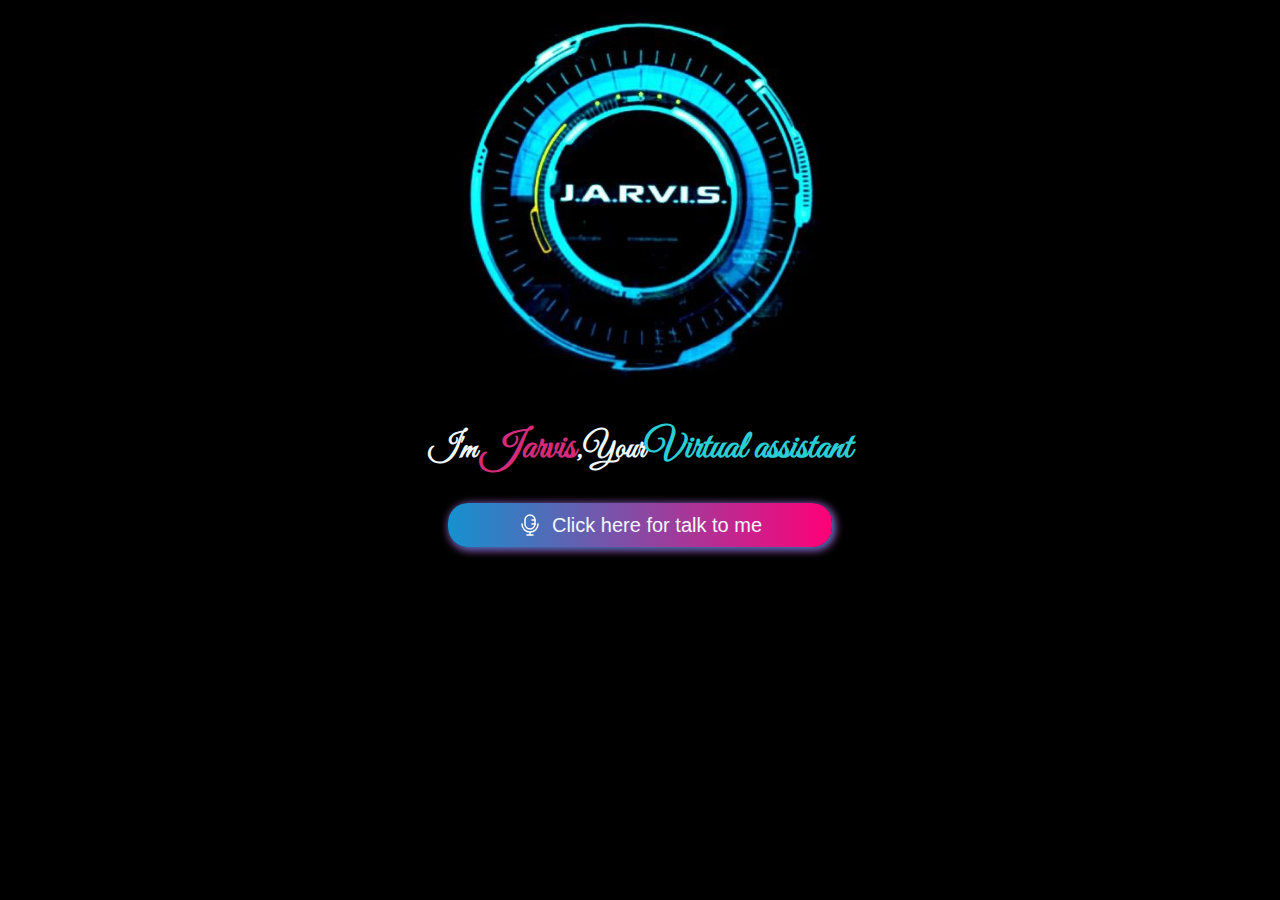
<file: index.html>
<!DOCTYPE html>
<html lang="en">
<head>
    <meta charset="UTF-8">
    <meta name="viewport" content="width=device-width, initial-scale=1.0">
    <title>Jarvi,My virtual  assistant</title>
        <link rel="shortcut icon" href="jarvis.jpg" type="image/x-icon">
        <link rel="stylesheet" href="virtual.css">
</head>
<body>
    <img src="jarvis.jpg" alt="error" id="logo">
    <h1>I'm <span id="name">Jarvis</span>,Your<span id="va">Virtual assistant</span></h1>
    <img src="iron.gif" alt="abhishek" id="voice">
    <button id="btn"><img src="mic.svg " alt="mic"><span id="content">Click here for talk to me</span></button>
    <script src="virtual.js"></script>
</body>
</html>
</file>
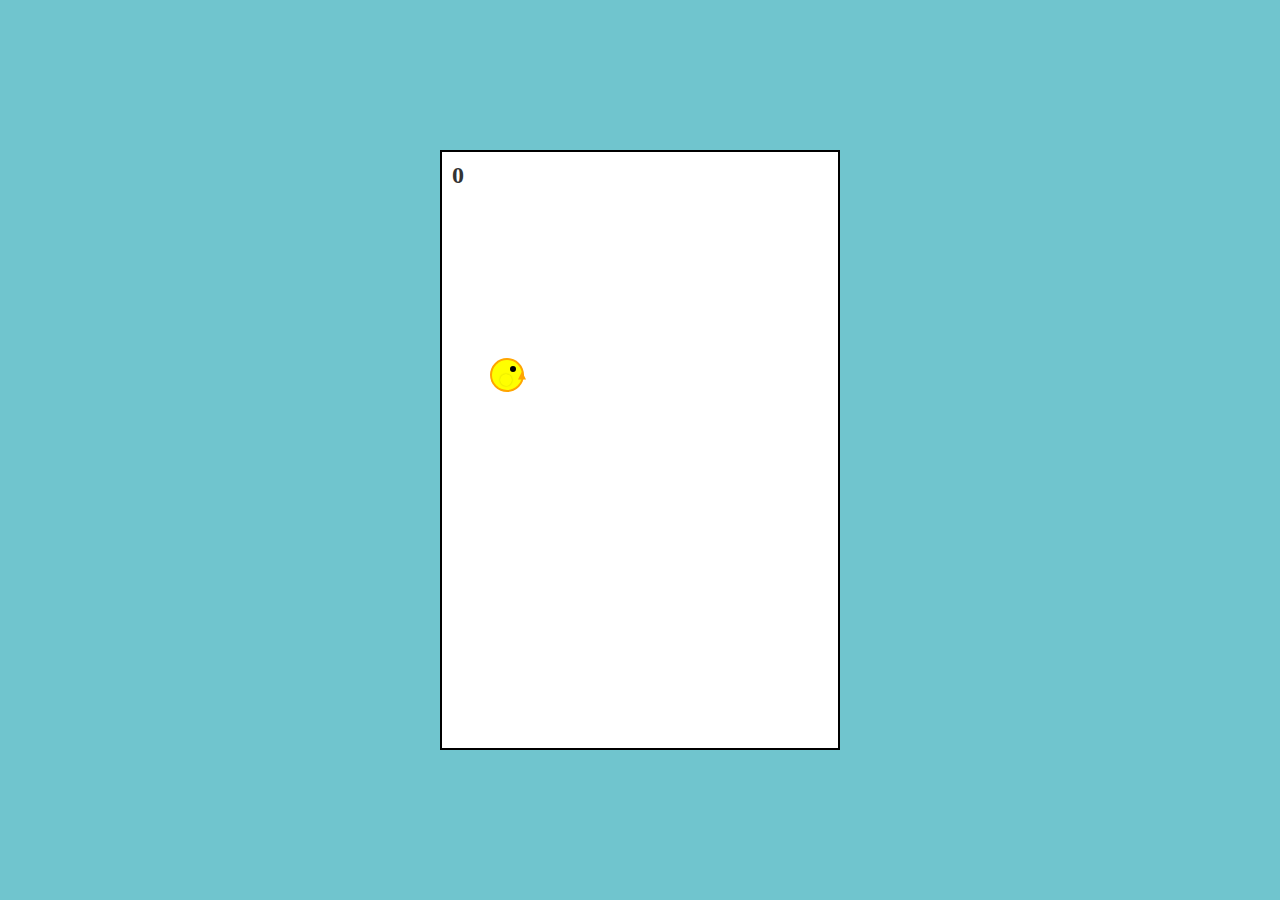
<file: bird.html>
<!DOCTYPE html>
<html lang="en">
<head>
    <meta charset="UTF-8">
    <meta name="viewport" content="width=device-width, initial-scale=1.0">
    <title>Flappy Bird</title>
    <link rel="stylesheet" href="bird.css">
</head>
<body>
    <div id="gameContainer">
        <div id="bird">
            <div class="wing"></div>
        </div>
        <div id="score">0</div>
    </div>
    <script src="bird.js"></script>
</body>
</html>
</file>
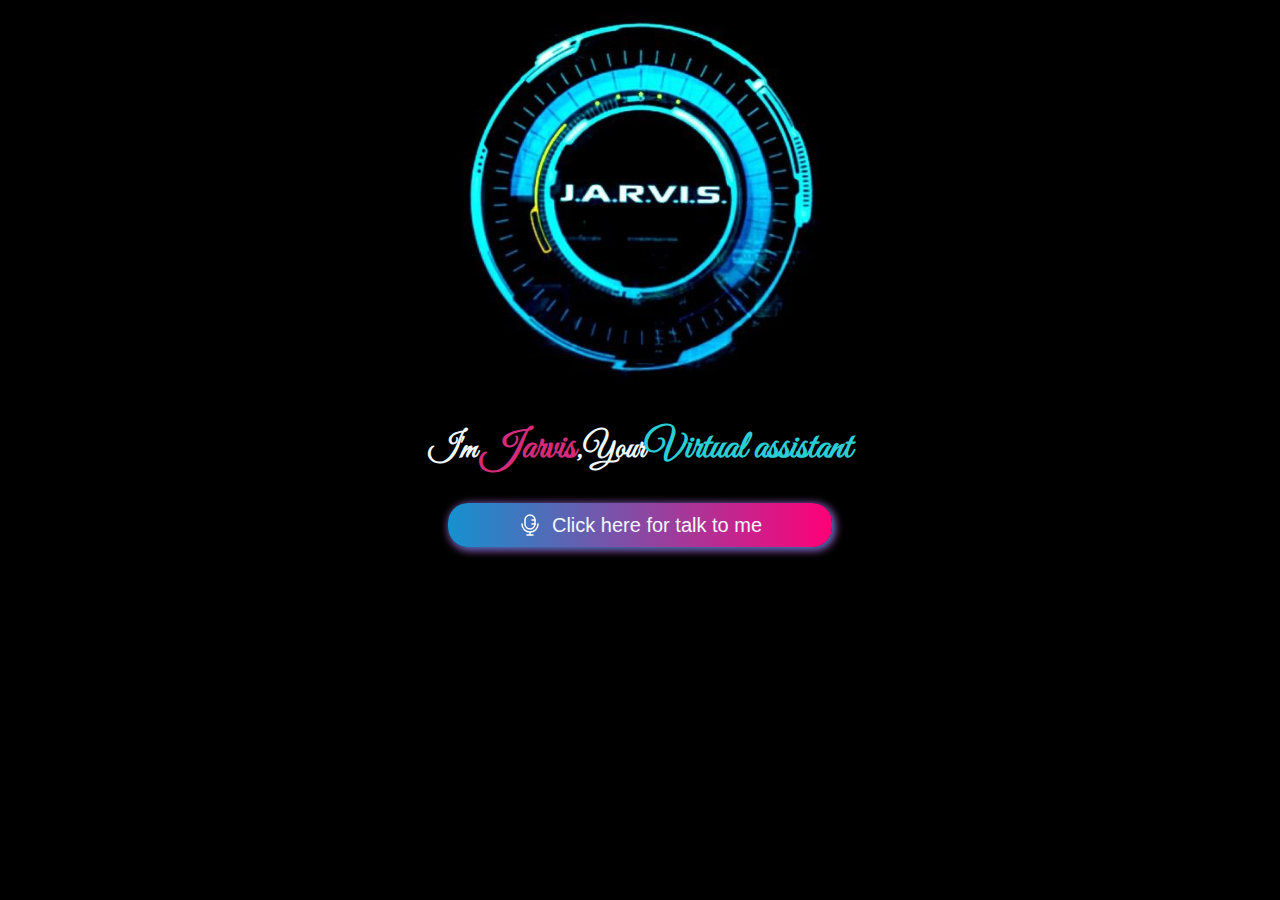
<file: virtual.html>
<!DOCTYPE html>
<html lang="en">
<head>
    <meta charset="UTF-8">
    <meta name="viewport" content="width=device-width, initial-scale=1.0">
    <title>Jarvi,My virtual  assistant</title>
        <link rel="shortcut icon" href="jarvis.jpg" type="image/x-icon">
        <link rel="stylesheet" href="virtual.css">
</head>
<body>
    <img src="jarvis.jpg" alt="error" id="logo">
    <h1>I'm <span id="name">Jarvis</span>,Your<span id="va">Virtual assistant</span></h1>
    <img src="iron.gif" alt="abhishek" id="voice">
    <button id="btn"><img src="mic.svg " alt="mic"><span id="content">Click here for talk to me</span></button>
    <script src="virtual.js"></script>
</body>
</html>
</file>
<file: virtual.css>
@import url('https://fonts.googleapis.com/css2?family=Great+Vibes&display=swap');
*{
 margin: 0;
 padding: 0;
 box-sizing: border-box;

}
body{
    width: 100%;
    height: 100%;
    background-color: black;
    display: flex;
    align-items: center;
    justify-content: center;
    gap:30px;
    flex-direction:column;
}
#logo{
    width: 30vw;
    font-size: 40px;
}
h1{
    color: aliceblue;
    font-family: "Great Vibes", cursive;
}
#name{
    color:rgb(212,43,122);
    font-size: 40px;
}
#va{
    color:rgb(43,206,212);
    font-size: 40px;
}
#voice{
    width: 200px;
    display: none;
}
#btn{
    width: 30%;
    background:linear-gradient(to right,rgb(21,145,207),rgb(255,0,119));
    padding: 10px;
    display: flex;
    align-items: center;
    justify-content: center;
    gap: 10px;
    font-size: 20px;
    border-radius: 20px;
    color: aliceblue;
    box-shadow:2px 2px 10px rgb(21,145,207),2px 2px 10px rgb(255,0,119);
border: none;
transition: all 0.5s;
cursor: pointer;
}
#btn:hover{
    box-shadow:2px 2px 20px rgb(21,145,207),2px 2px 20px rgb(255,0,119);
  letter-spacing: 5px;
}
</file>
<file: bird.css>
/* style.css */

* {
    margin: 0;
    padding: 0;
    box-sizing: border-box;
}

body {
    display: flex;
    justify-content: center;
    align-items: center;
    height: 100vh;
    background-color: #70c5ce;
}

#gameContainer {
    position: relative;
    width: 400px;
    height: 600px;
    background-color: #fff;
    overflow: hidden;
    border: 2px solid #000;
}
/* Enhanced bird design */
#bird {
    position: absolute;
    width: 30px;
    height: 30px;
    background-color: yellow;
    border-radius: 50%;
    top: 200px;
    left: 50px;
    display: flex;
    align-items: center;
    justify-content: center;
    box-shadow: 0 0 0 2px orange;
}

/* Eye */
#bird::before {
    content: "";
    position: absolute;
    width: 6px;
    height: 6px;
    background-color: black;
    border-radius: 50%;
    top: 6px;
    left: 18px;
}

/* Beak */
#bird::after {
    content: "";
    position: absolute;
    width: 8px;
    height: 8px;
    background-color: orange;
    clip-path: polygon(50% 0%, 0% 100%, 100% 100%);
    top: 12px;
    left: 26px;
}

/* Wing */
.wing {
    position: absolute;
    width: 12px;
    height: 12px;
    background-color: yellow;
    border-radius: 50%;
    top: 14px;
    left: 8px;
    box-shadow: 0px 0px 2px rgba(0, 0, 0, 0.2);
    animation: flap 0.3s ease infinite alternate;
}

/* Wing flap animation */
@keyframes flap {
    from {
        transform: rotate(0deg);
    }
    to {
        transform: rotate(-20deg);
    }
}


.pipe {
    position: absolute;
    width: 60px;
    background-color: green;
}

#score {
    position: absolute;
    top: 10px;
    left: 10px;
    font-size: 24px;
    font-weight: bold;
    color: #333;
}
</file>
